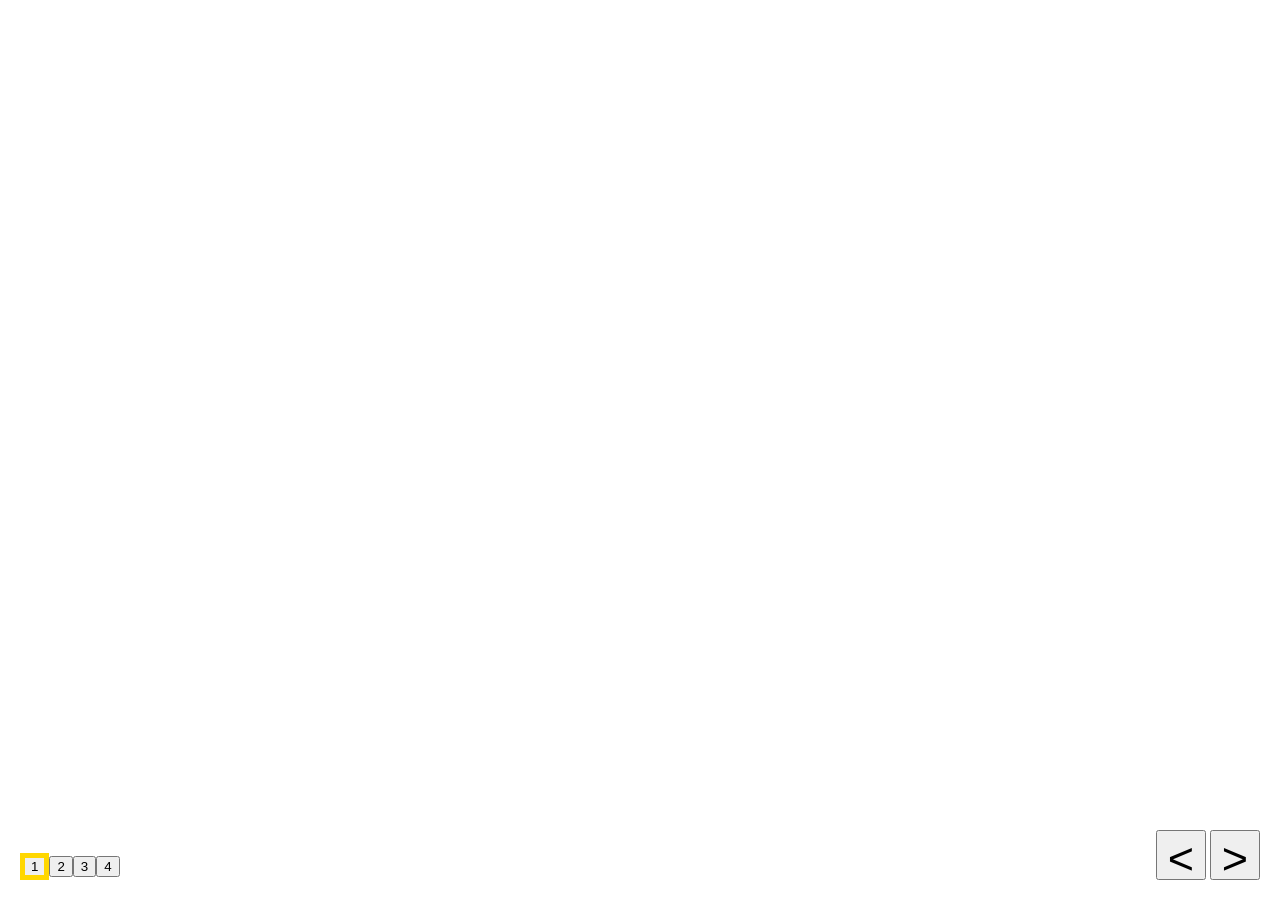
<file: index.html>
<!doctype html>
<html>
  <head>
    <script src='jquery-3.3.1min.js'> </script>
    <script src='script.js'> </script>
    <link rel="stylesheet" type="text/css" href="style.css">
  </head>

  <body onload='start()'>
    <div id='ssContainer'>
    </div>
    <div id='numContainer'>
    </div>
    <div id='arrowContainer'>
      <button id='prevButton' onclick="goPrev()"> < </button>
      <button id='nextButton' onclick="goNext()"> > </button>
    </div>
  </body>
</html>
</file>
<file: style.css>
#ssContainer
{
    height: calc(100% - 100px);
    position: absolute;
    width: 100%;
    top: 0px;
    left: 0px;
}

#ssContainer .slide{
  position:absolute;
  width: 100%;
  height: 100%;
  background-repeat: no-repeat;
  background-position: center;
  background-size: contain;
}

#arrowContainer button{
    width: 50px;
    height: 50px;
    font-size: 45px;
}

#numContainer
{
    position: absolute;
    bottom: 20px;
    left: 20px;
}

#arrowContainer
{
    position: absolute;
    bottom: 20px;
    right: 20px;
}

.active{
  border: 5px solid gold;
}
</file>
